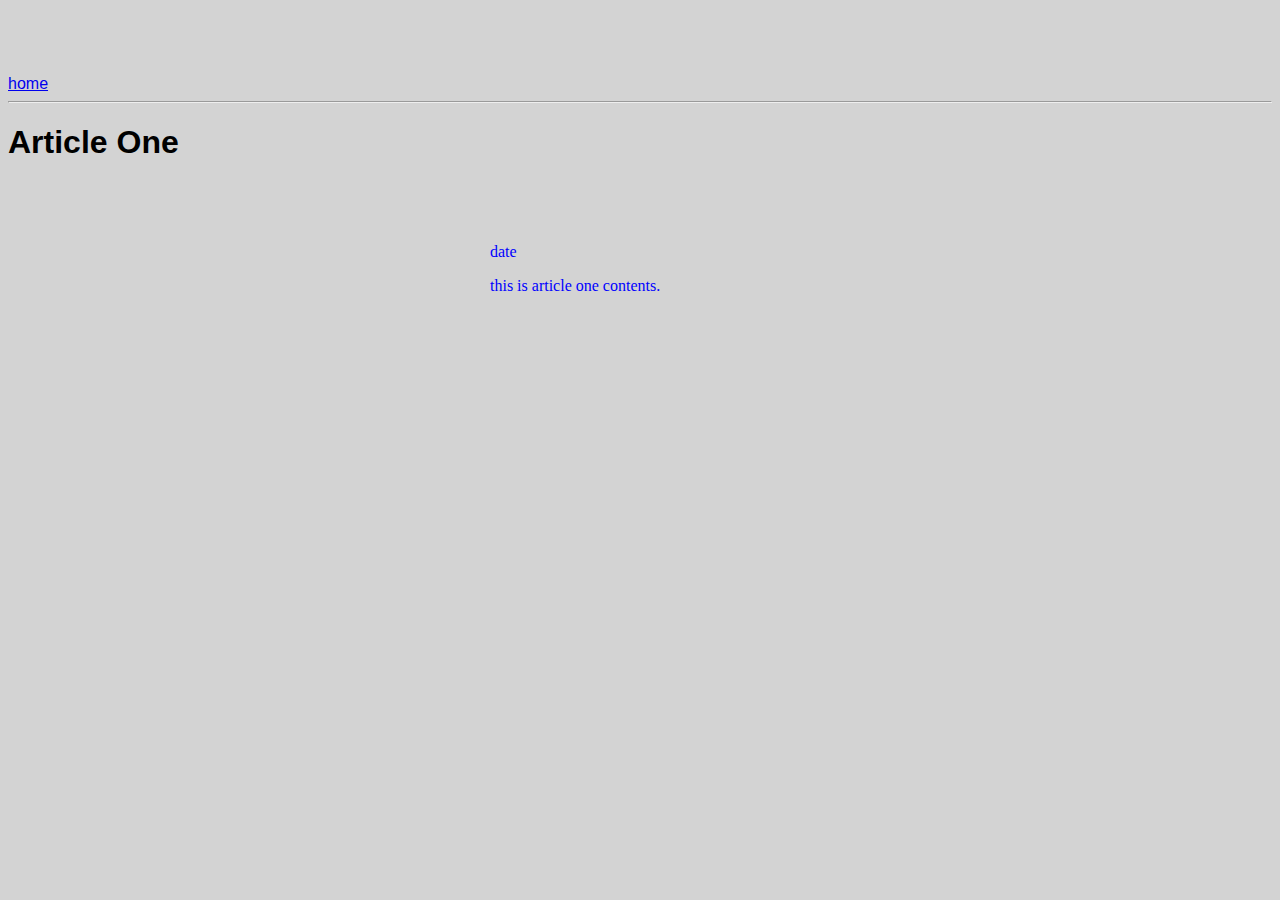
<file: ui/article-one.html>
<!doctype html>
    <head>
        <title>
            Article-one
        </title>
        <meta name="viewport" content="width=device-width, initial- scale=1" />
        <link href="/ui/style.css" rel="stylesheet" />
         </head>    
    <body>
        <div>
         <a href="/">home</a>    
        </div>
        <hr>
         <div>
        <h1>
            Article One
        </h1>
        </div>
        <div class="container">
        <div>
            date
        </div>
        
        
        <div>
            <p>this is article one contents.</p>
        </div>
        
        </div>
    </body>
    
</html>
</file>
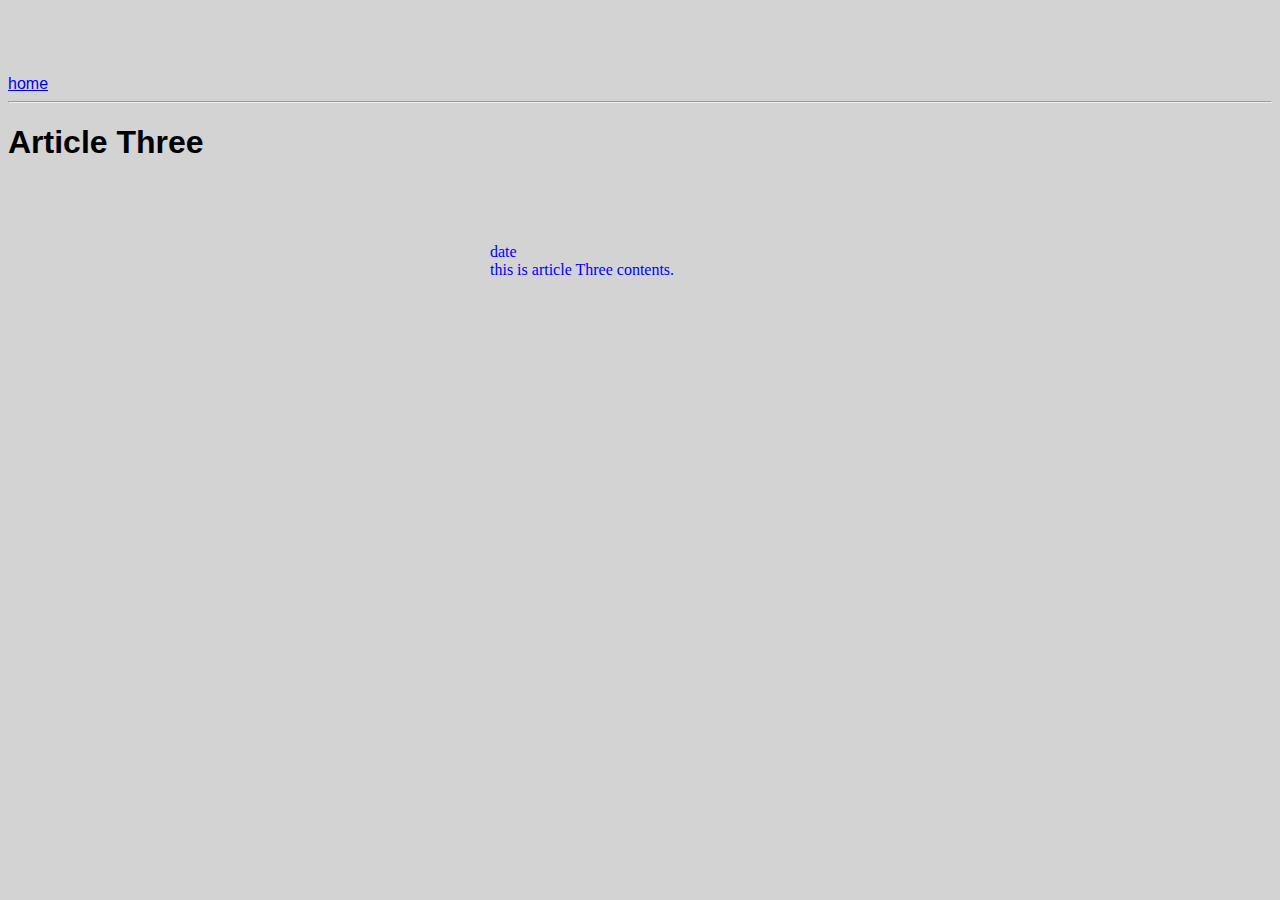
<file: ui/article-three.html>
<!doctype html>
    <head>
        <title>
            Article-Three 
            </title>
            <meta name="viewport" content="width=device-width, initial- scale=1" />
            <link href="/ui/style.css" rel="stylesheet" />
            </head>    
    <body>
        <div>
         <a href="/">home</a>    
        </div>
        <hr>
        <h1>
            Article Three
        </h1>
        <div class="container">
        <div>
            date
        </div>
        
        
        <div>
            this is article Three contents.
        </div>
        </div>
        
    </body>
    
</html>
</file>
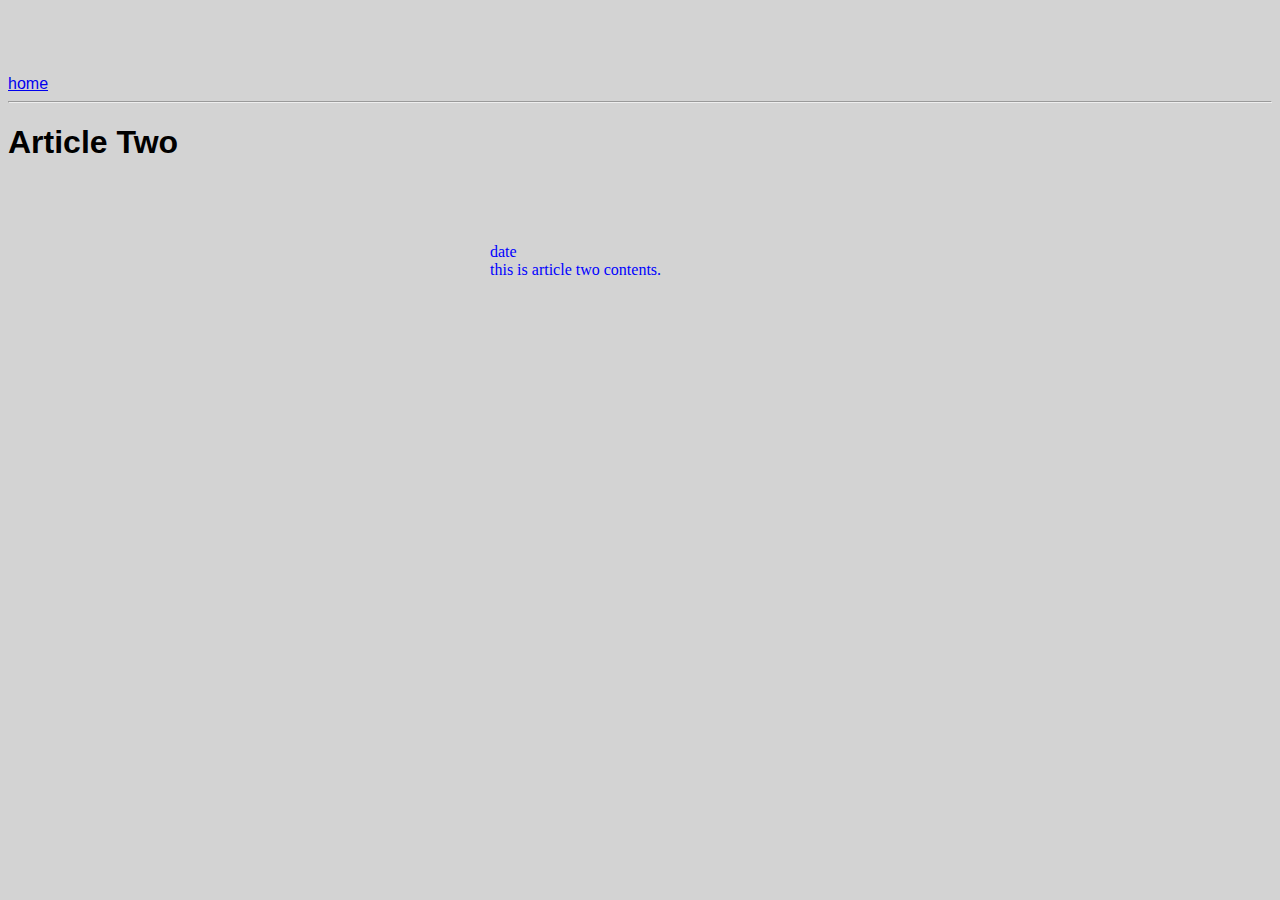
<file: ui/article-two.html>
<!doctype html>
    <head>
        <title>
            Article-Two 
            </title>
            <meta name="viewport" content="width=device-width, initial- scale=1" />
             <link href="/ui/style.css" rel="stylesheet" />
             
</head>    
    <body>
        <div>
         <a href="/">home</a>    
        </div>
        <hr>
        <h1>
            Article Two
        </h1>
        <div class="container">
        <div>
            date
        </div>
        
        
        <div>
            this is article two contents.
        </div>
</div>        
        
    </body>
    
</html>
</file>
<file: ui/style.css>
body {
    font-family: sans-serif;
    background-color: lightgrey;
    margin-top: 75px;
}

.center {
    text-align: center;
}

.text-big {
    font-size: 300%;
}

.bold {
    font-weight: bold;
}

.img-medium {
    height: 200px;
}

.container{
                max-width:300px;
                margin:0 auto;
                color:blue;
                font-family:candara;
				padding-top:60px;
				padding-left:20px;
				padding-right:20px;
                }
</file>
